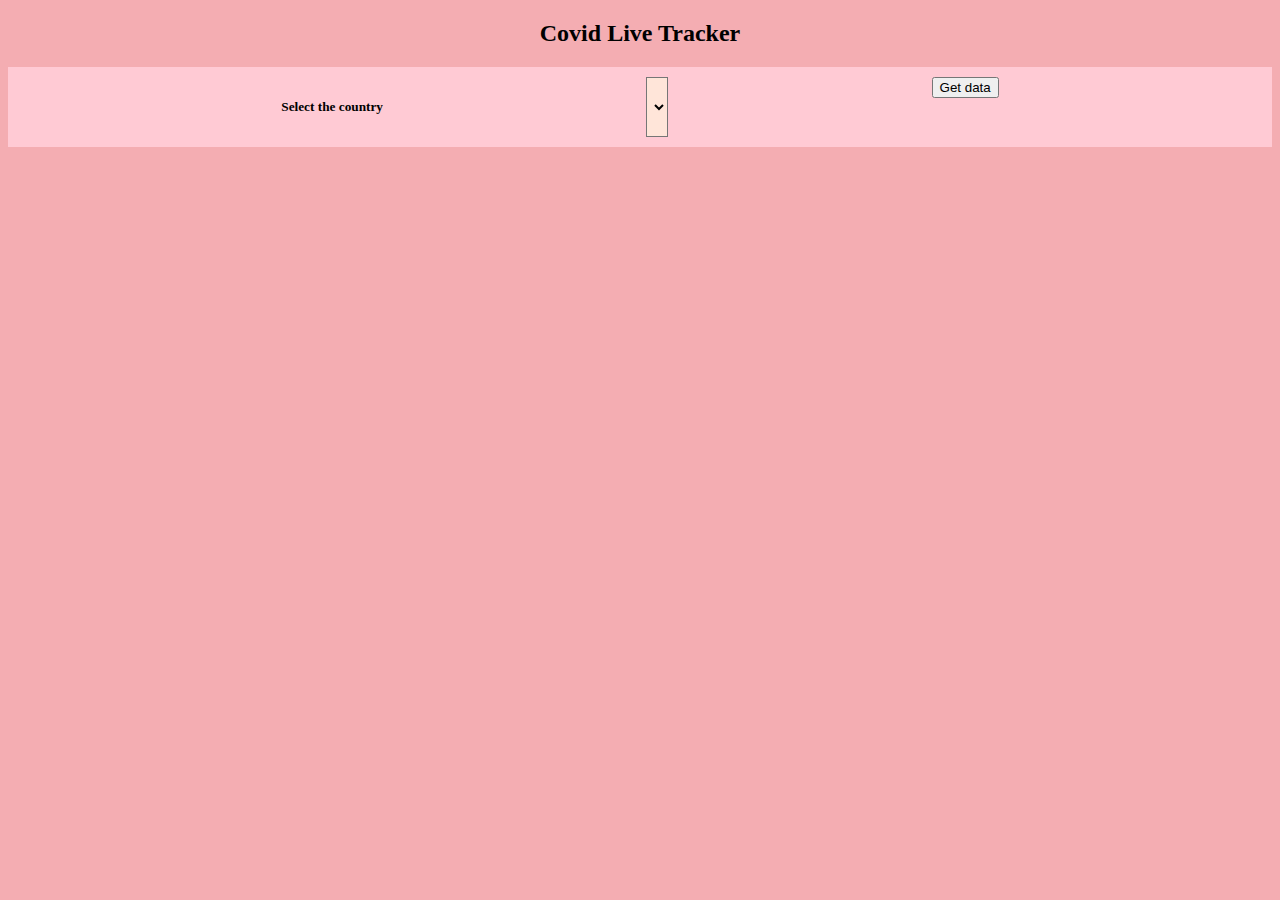
<file: index.html>
<!DOCTYPE html>
<html lang="en">

<head>
    <meta charset="UTF-8">
    <meta http-equiv="X-UA-Compatible" content="IE=edge">
    <meta name="viewport" content="width=device-width, initial-scale=1.0">
    <title>COVID TRACKER</title>
    <link href="https://cdn.jsdelivr.net/npm/bootstrap@5.0.0-beta3/dist/css/bootstrap.min.css" rel="stylesheet"
        integrity="sha384-eOJMYsd53ii+scO/bJGFsiCZc+5NDVN2yr8+0RDqr0Ql0h+rP48ckxlpbzKgwra6" crossorigin="anonymous">
        <link rel="stylesheet" href="style.css">
</head>

<body>
    <div class="container" >
        <div class="text">
            <H2>Covid Live Tracker</H2>
        </div>
        <div class="card" >
            <div class="card-body" ">
                <div class=" bodycontent" style="display:flex; justify-content:space-evenly">
                    <label><h5>Select the country</h5></label>
                    <select id="selectCountry" ></select>
                    <form id="updates">
                        <button type="submit" id="button"class="btn btn-primary">Get data</button></form>
                </div>
            <div id="output" ></div>
        </div>
    </div>
    </div>
    <script src="https://ajax.googleapis.com/ajax/libs/jquery/3.6.0/jquery.min.js"></script>
    <script src="covid.js"></script>
</body>

</html>
</file>
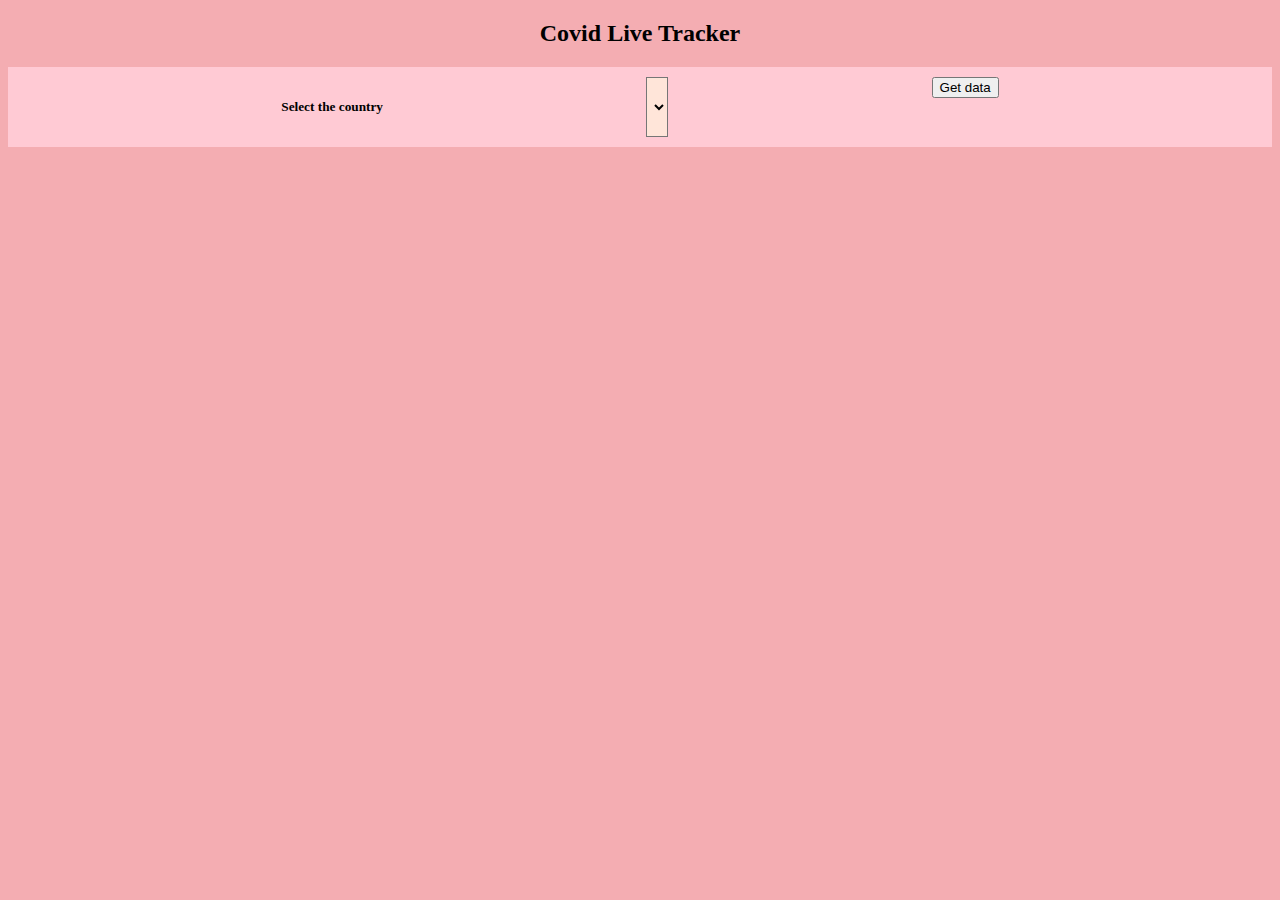
<file: Covid Tracker.html>
<!DOCTYPE html>
<html lang="en">

<head>
    <meta charset="UTF-8">
    <meta http-equiv="X-UA-Compatible" content="IE=edge">
    <meta name="viewport" content="width=device-width, initial-scale=1.0">
    <title>COVID TRACKER</title>
    <link href="https://cdn.jsdelivr.net/npm/bootstrap@5.0.0-beta3/dist/css/bootstrap.min.css" rel="stylesheet"
        integrity="sha384-eOJMYsd53ii+scO/bJGFsiCZc+5NDVN2yr8+0RDqr0Ql0h+rP48ckxlpbzKgwra6" crossorigin="anonymous">
        <link rel="stylesheet" href="style.css">
</head>

<body>
    <div class="container" >
        <div class="text">
            <H2>Covid Live Tracker</H2>
        </div>
        <div class="card" >
            <div class="card-body" ">
                <div class=" bodycontent" style="display:flex; justify-content:space-evenly">
                    <label><h5>Select the country</h5></label>
                    <select id="selectCountry" >

                    </select>

                    <form id="updates">
                        <button type="submit" class="btn btn-primary">Get data</button></form>
                </div>
                
            <div id="output" ></div>
            

        </div>
    </div>
    </div>
    
    <script src="https://ajax.googleapis.com/ajax/libs/jquery/3.6.0/jquery.min.js"></script>
    <script src="covid.js"></script>
</body>

</html>
</file>
<file: style.css>
#output{
    background-color: blanchedalmond;
    display:flex;
    flex-direction: column;
    align-items: center;
}
.TCNF{
    color: red;
    padding:10px;
}
.TDT{
    color: rgb(82, 31, 31);
    padding:10px;
}
.TRC{
    color:green;
    padding:10px;
}
.NCNF{
    color: rgb(253, 97, 7);
    padding:10px;
}
.NRC{
    color:blue;
    padding:10px;
}
.date{
    color:rgb(45, 2, 73);
    padding:10px;
}
body{
    background-color:#F4ADB2;

}
.card{
    background-color:#ffcad4;
}
.bodycontent{
    padding:10px;
}

#selectCountry{
    background-color:#ffe5d9;
}
.text {
    text-align: center;
    
  }

@media only screen and (max-width: 500px) {

.bodycontent{
display:flex; 
justify-content:center;
flex-direction:column;
align-items: center;
padding:10px;
}}
@media only screen and (max-width: 500px) {
#button{
    margin-top: 10px;
}
}
</file>
